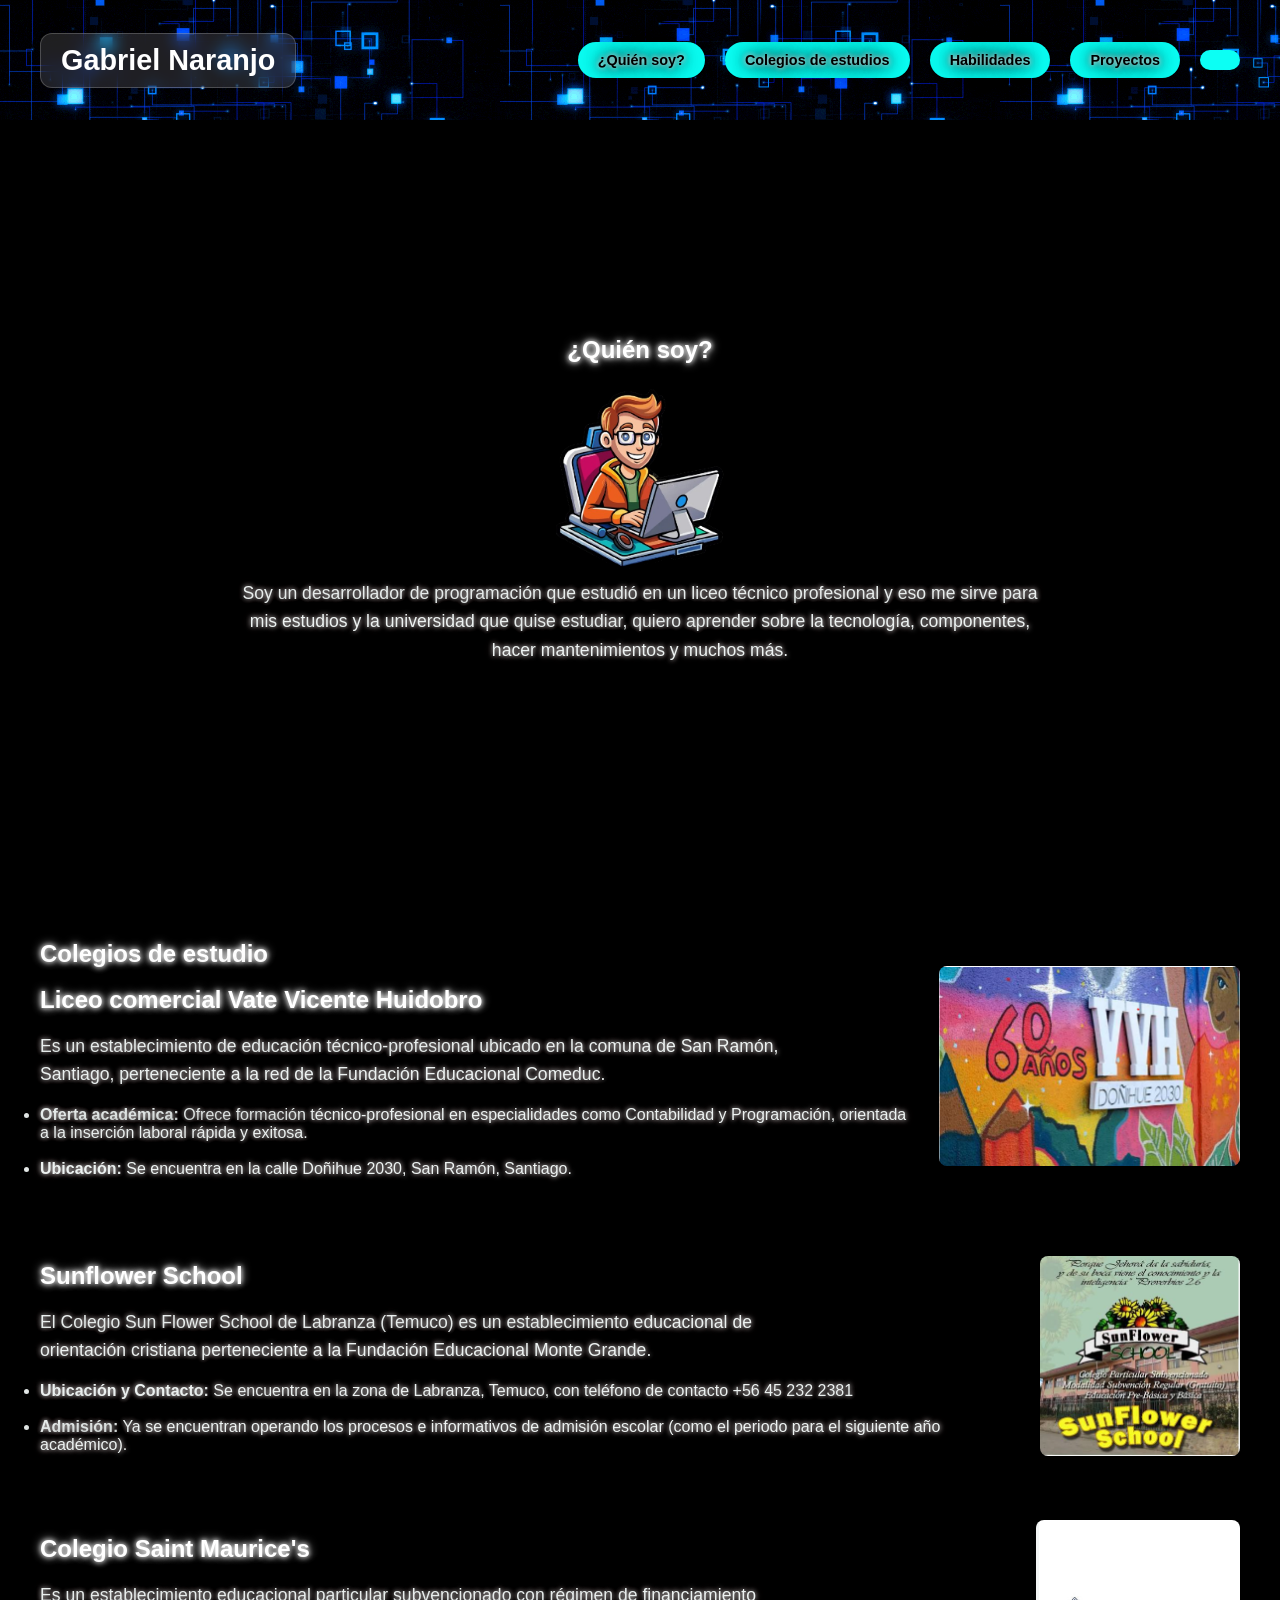
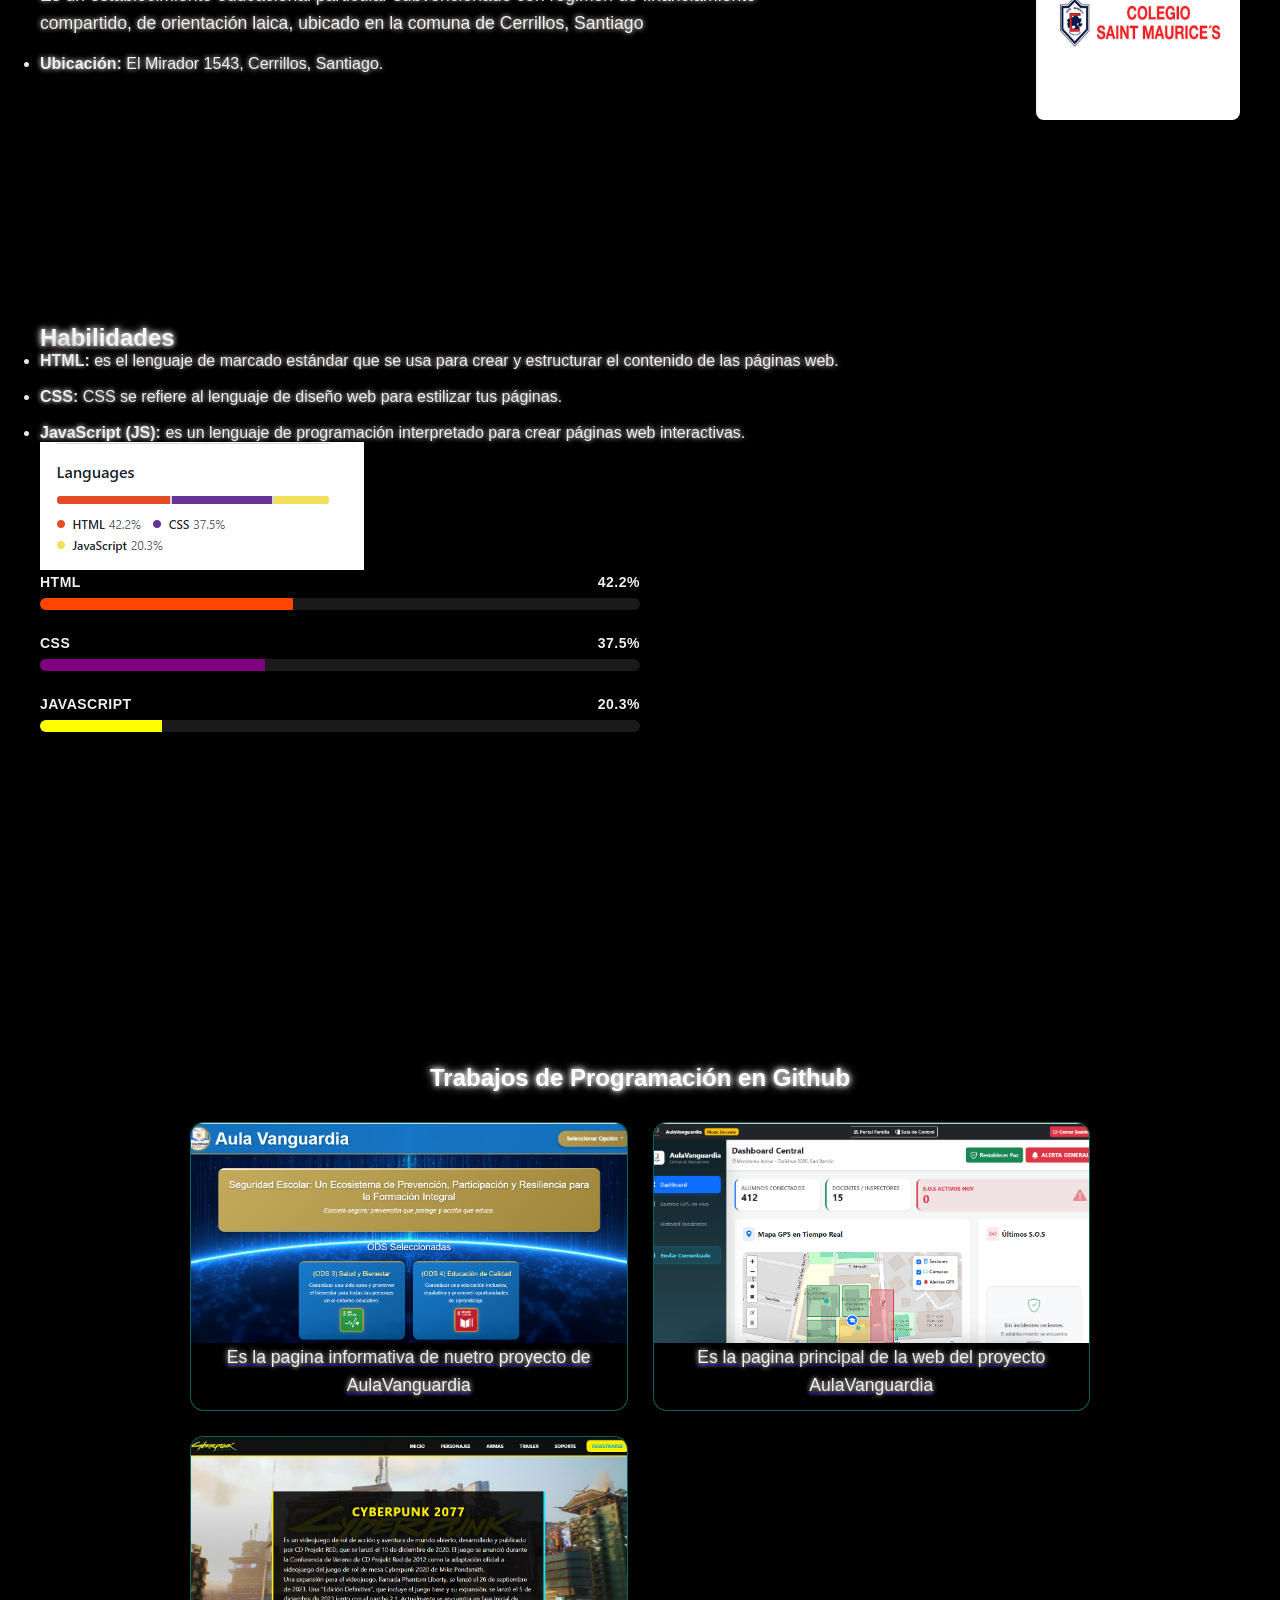
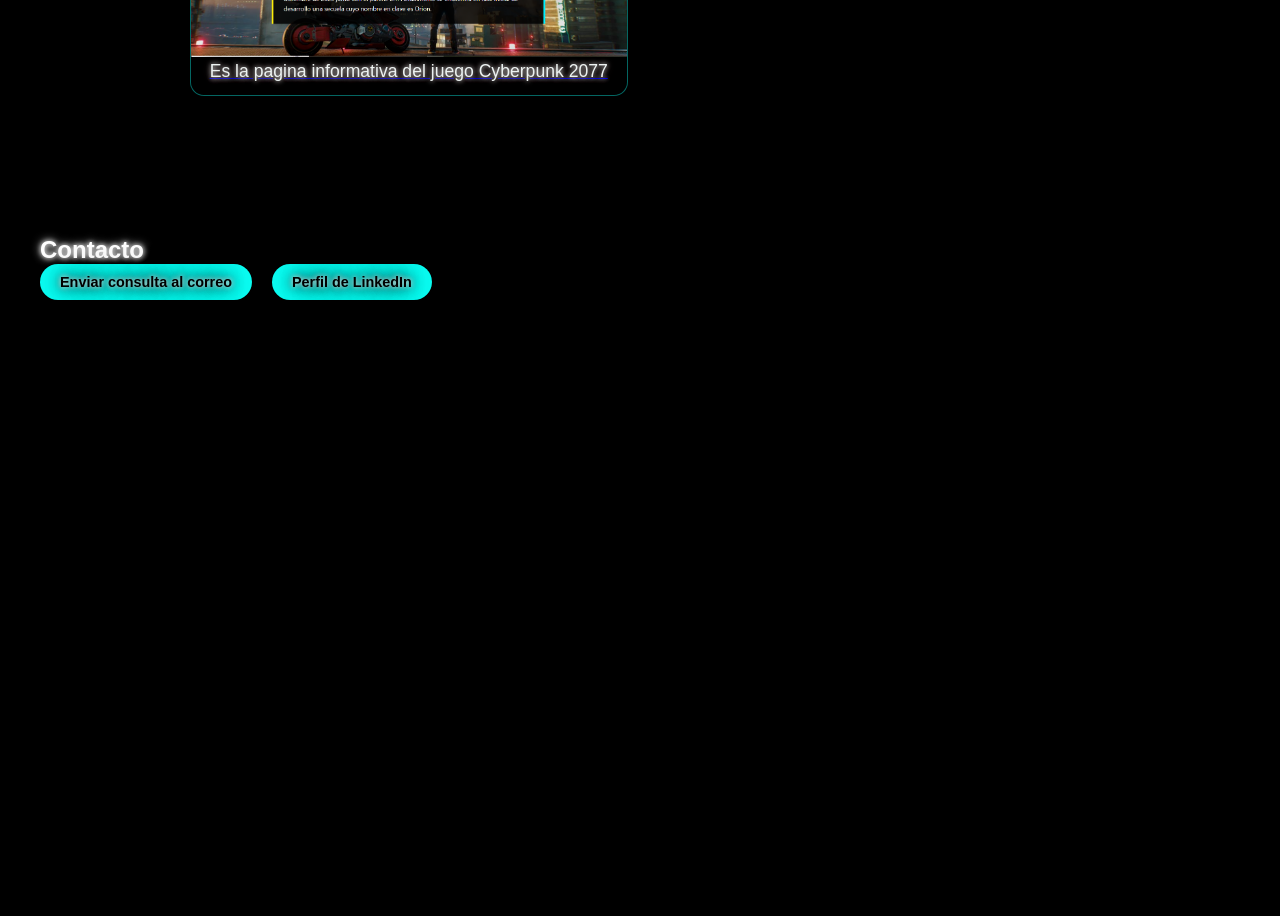
<file: index.html>
<!doctype html>
<html lang="es">
  <head>
    <meta charset="UTF-8" />
    <meta name="viewport" content="width=device-width, initial-scale=1.0" />
    <title>Portafolio</title>
    <meta name="Author" content="Gabriel Naranjo" />
    <link rel="stylesheet" href="static/css/style.css" />
  </head>
  <body>
    <video autoplay muted loop playsinline id="video-fondo">
      <source src="static/videos/Diseño sin título.mp4" type="video/mp4" />
      Tu navegador no soporta videos HTML5.
    </video>

    <section class="Fondo">
      <div class="contenido">
        <h1>Gabriel Naranjo</h1>
      </div>

      <nav class="menu">
        <a href="#quien-soy">¿Quién soy?</a>
        <a href="#colegios">Colegios de estudios</a>
        <a href="#habilidad">Habilidades</a>
        <a href="#Proyectos">Proyectos</a>
        <a href="#"></a>
      </nav>
    </section>

    <section id="quien-soy" class="seccion-info">
      <h1 class="titulo">¿Quién soy?</h1>
      <img src="static/images/descarga.png" alt="Programación" class="images">
      <p>
        Soy un desarrollador de programación que estudió en un liceo técnico
        profesional y eso me sirve para mis estudios y la universidad que quise
        estudiar, quiero aprender sobre la tecnología, componentes, hacer
        mantenimientos y muchos más.
      </p>
    </section>

    <section id="colegios" class="seccion-info">
      <div class="colegio-bloque">
        <div class="colegio-texto">
          <h1>Colegios de estudio</h1>
          <br />
          <h1>Liceo comercial Vate Vicente Huidobro</h1>
          <br />
          <p>
            Es un establecimiento de educación técnico-profesional ubicado en la
            comuna de San Ramón, Santiago, perteneciente a la red de la
            Fundación Educacional Comeduc.
          </p>
          <br />
          <ul>
            <li class="letra">
              <strong>Oferta académica:</strong> Ofrece formación
              técnico-profesional en especialidades como Contabilidad y
              Programación, orientada a la inserción laboral rápida y exitosa.
            </li>
            <br>
            <li class="letra">
              <strong>Ubicación:</strong> Se encuentra en la calle Doñihue 2030,
              San Ramón, Santiago.
            </li>
            <br />
          </ul>
        </div>
        <div class="colegio-imagen">
          <img src="static/images/VVH.png" alt="VVH" class="images" />
        </div>
      </div>

      <div class="colegio-bloque">
        <div class="colegio-texto">
          <h1>Sunflower School</h1>
          <br />
          <p>
            El Colegio Sun Flower School de Labranza (Temuco) es un
            establecimiento educacional de orientación cristiana perteneciente a
            la Fundación Educacional Monte Grande.
          </p>
          <br />
          <ul>
            <li class="letra">
              <strong>Ubicación y Contacto: </strong> Se encuentra en la zona de
              Labranza, Temuco, con teléfono de contacto +56 45 232 2381
            </li>
            <br />
            </li>
            <li class="letra">
              <strong>Admisión:</strong> Ya se encuentran operando los procesos
              e informativos de admisión escolar (como el periodo para el
              siguiente año académico).
            </li>
          </ul>
        </div>
        <div class="colegio-imagen">
          <img src="static/images/Flowers.png" alt="Flower" class="images" />
        </div>
      </div>

      <div class="colegio-bloque">
        <div class="colegio-texto">
          <h1>Colegio Saint Maurice's</h1>
          <br />
          <p>
            Es un establecimiento educacional particular subvencionado con
            régimen de financiamiento compartido, de orientación laica, ubicado
            en la comuna de Cerrillos, Santiago
          </p>
          <br />
          <ul>
            <li class="letra">
              <strong>Ubicación:</strong> El Mirador 1543, Cerrillos, Santiago.
            </li>
            <br/>
            <br/>
          </ul>
        </div>
        <div class="colegio-imagen">
          <img src="static/images/Saint.png" alt="Flower" class="images" />
        </div>
      </div>
    </section>

  <section id="habilidad" class="seccion-info">
  <h1>Habilidades</h1>

  <ul>
    <li class="letra"><strong>HTML:</strong> es el lenguaje de marcado estándar que se usa para crear y estructurar el contenido de las páginas web.</li>
    <br>
    <li class="letra"><strong>CSS:</strong> CSS se refiere al lenguaje de diseño web para estilizar tus páginas.</li>
    <br>
    <li class="letra"><strong>JavaScript (JS):</strong> es un lenguaje de programación interpretado para crear páginas web interactivas.</li>
  </ul>

  <!-- CONTENEDOR EN FILA -->
  <div class="habilidades-contenido">

    <!-- Imagen al medio (izquierda del bloque) -->
    <div class="habilidades-imagen">
      <img src="static/images/lenguaje.png" alt="Languages" />
    </div>

    <!-- Porcentajes a la derecha -->
    <div class="skills-container">
      <div class="skill-item">
        <div class="skill-info">
          <span>HTML</span>
          <span>42.2%</span>
        </div>
        <div class="progress-bar-bg-orange">
          <div class="progress-bar-fill-orange" style="width: 42.2%;"></div>
        </div>
      </div>

      <div class="skill-item">
        <div class="skill-info">
          <span>CSS</span>
          <span>37.5%</span>
        </div>
        <div class="progress-bar-bg-purple">
          <div class="progress-bar-fill-purple" style="width: 37.5%;"></div>
        </div>
      </div>

      <div class="skill-item">
        <div class="skill-info">
          <span>JAVASCRIPT</span>
          <span>20.3%</span>
        </div>
        <div class="progress-bar-bg-yellow">
          <div class="progress-bar-fill-yellow" style="width: 20.3%;"></div>
        </div>
      </div>
    </div>

  </div>
</section>

<section id="Proyectos" class="seccion-info">
  <h1>Trabajos de Programación en Github</h1>

  <div class="proyectos-grid">
    <!-- Proyecto 1: Perfil GitHub -->
    <a href="https://aatpvvc.github.io/AulaVanguardia/" target="_blank" class="proyecto-card">
      <img src="static/images/vanguardia.png" alt="Perfil GitHub" />
      <p>Es la pagina informativa de nuetro proyecto de AulaVanguardia</p>
    </a>

    <!-- Proyecto 2: Repositorios / Page -->
    <a href="https://cesararzola.github.io/AulaVanguardia-Full/" target="_blank" class="proyecto-card">
      <img src="static/images/Sitio web.png" alt="Sitio" />
      <p>Es la pagina principal de la web del proyecto AulaVanguardia</p>
    </a>

    <!-- Proyecto 3: Cyberpunk 2077 -->
    <a href="https://gabrilinsky.github.io/Skillnest_fundamentos_web/" target="_blank" class="proyecto-card">
      <img src="static/images/Cyber.png" alt="Sitio Cyberpunk 2077" />
      <p>Es la pagina informativa del juego Cyberpunk 2077 </p>
    </a>
  </div>
</section>

<section id="Contacto" class="seccion-info">
  <h1 class="letra">Contacto</h1>
  
  <div class="menu">
   
    <a href="https://mail.google.com/mail/?view=cm&fs=1&to=gabrielnaranjo@liceovvh.cl" target="_blank" rel="noopener noreferrer" class="btn-contacto">
      Enviar consulta al correo
    </a>

    <!-- Abre tu perfil de LinkedIn en una nueva pestaña -->
    <a href="https://www.linkedin.com/in/gabriel-alexander-naranjo-nahuelen-aa271b439/" target="_blank" rel="noopener noreferrer" class="btn-contacto">
      Perfil de LinkedIn
    </a>
  </div>
</section>

    <script src="static/js/script.js"></script>
  </body>
</html>
</file>
<file: static/css/style.css>
* {
  margin: 0;
  padding: 0;
  box-sizing: border-box;
}

body {
  min-height: 100vh;
  font-family: Arial, sans-serif;
  background-color: #000;
}

#quien-soy {
  display: flex;
  text-align: center;
  align-items: center;
  flex-direction: column;
  justify-content: center;
  padding: 40px 20px;
}

#quien-soy .titulo {
  margin-bottom: 15px;
}

#quien-soy p {
  max-width: 800px;
}

#video-fondo {
  position: fixed;
  top: 0;
  left: 0;
  width: 100vw;
  height: 100vh;
  object-fit: cover; 
  z-index: -1;       
}

.Fondo {
  width: 100%;
  min-height: 120px;
  background: rgba(0, 0, 0, 0.4); 
  backdrop-filter: blur(5px);
  -webkit-backdrop-filter: blur(5px);
  background-image: url('../images/5501609ee45d514d1f2c4a63502045e2.gif');
  display: flex;
  justify-content: space-between;
  align-items: center;
  padding: 20px 40px;
}

.contenido h1 {
  color: #ffffff;
  font-size: 1.8rem;
  margin: 0;
  padding: 10px 20px;
  background: rgba(255, 255, 255, 0.12);
  backdrop-filter: blur(8px);
  -webkit-backdrop-filter: blur(8px);
  border-radius: 12px;
  border: 1px solid rgba(255, 255, 255, 0.2);
  white-space: nowrap;
}

.menu {
  display: flex;
  gap: 20px; 
  align-items: center;
}

.menu a {
  color: #000000;
  background-color: #0CFFF4;
  text-decoration: none;
  font-size: 0.9rem;
  font-weight: bold;
  text-shadow: 0 0 5px #fff, 
               0 0 10px #392121, 
               0 0 20px #16111d, 
               0 0 40px #301018;
  padding: 10px 20px;
  border-radius: 25px;
  display: inline-flex;
  justify-content: center;
  align-items: center;
  white-space: nowrap;
  transition: all 0.3s ease;
}

.menu a:hover {
  color: #ffffff;
  background-color: #25abbd;
  border: 2px solid #00f3ff;
  box-shadow: 0 0 10px #ffffff,   
              0 0 20px #00f3ff,   
              0 0 40px #00f3ff,   
              0 0 80px #00f3ff;
  transform: translateY(-2px);
}

.seccion-info {
  min-height: 80vh;
  padding: 60px 40px;
  background: rgba(0, 0, 0, 0.6);
  margin: 20px 0;
}

.seccion-info h2 {
  font-size: 2rem;
  margin-bottom: 15px;
  color: #0CFFF4;
}

.seccion-info p {
  font-size: 1.1rem;
  line-height: 1.6;
  max-width: 800px;
  color: #edf2f1;
  text-shadow: 0 0 5px #fff, 
               0 0 10px #392121, 
               0 0 20px #16111d, 
               0 0 40px #301018;
}

.seccion-info h1 {
  color: #fff;
  text-shadow: 0 0 5px #fff, 
               0 0 10px #fff, 
               0 0 20px #011210, 
               0 0 40px #050820;
}

.letra {
  color: #edf2f1;
  text-shadow: 0 0 5px #fff, 
               0 0 10px #392121, 
               0 0 20px #16111d, 
               0 0 40px #301018;
}

.skills-container {
  width: 100%;
  max-width: 600px;
  display: flex;
  flex-direction: column;
  gap: 25px; 
}

.skill-info {
  display: flex;
  justify-content: space-between;
  align-items: center;
  margin-bottom: 8px; 
  color: #edf2f1;
  font-size: 14px;
  font-weight: 700;
  letter-spacing: 0.5px;
}

.images {
  height: 200px;
  border-radius: 8px;
}

.colegio-bloque {
  display: flex;
  flex-direction: row;
  align-items: center;
  justify-content: space-between;
  width: 100%;
  margin-bottom: 60px;
  gap: 30px;
}

/* Barras de progreso */
.progress-bar-bg-yellow,
.progress-bar-bg-purple,
.progress-bar-bg-orange {
  width: 100%;
  height: 12px;
  border-radius: 6px;
  overflow: hidden;
  background-color: rgba(255, 255, 255, 0.1);
}

.progress-bar-fill-yellow {
  height: 100%;
  background-color: yellow;
  transition: width 1s ease-in-out; 
}

.progress-bar-fill-purple {
  height: 100%;
  background-color: purple;
  transition: width 1s ease-in-out; 
}

.progress-bar-fill-orange {
  height: 100%;
  background-color: orangered;
  transition: width 1s ease-in-out; 
}

/* ============================================================
   SECCIÓN PROYECTOS (Para PC / Pantallas grandes)
   ============================================================ */

#Proyectos {
  display: flex;
  flex-direction: column;
  align-items: center;
}

#Proyectos h1 {
  width: 100%;
  text-align: center;
  margin-bottom: 30px;
}

/* Grilla de 2 columnas en PC */
.proyectos-grid {
  display: grid;
  grid-template-columns: repeat(2, 1fr);
  gap: 25px;
  width: 100%;
  max-width: 900px;
  margin: 0 auto;
}

/* Tarjeta individual del proyecto */
.proyecto-card {
  display: flex;
  flex-direction: column;
  align-items: center;    /* Centra horizontalmente los elementos */
  justify-content: center; /* Centra verticalmente si hay espacio extra */
  text-align: center;      /* Centra las líneas de texto */
  width: 100%;
  border-radius: 14px;
  overflow: hidden;
  border: 1px solid rgba(12, 255, 244, 0.4);
  background: rgba(0, 0, 0, 0.6);
  padding-bottom: 10px;    /* Espacio inferior para el texto */
  transition: transform 0.3s ease, box-shadow 0.3s ease, border-color 0.3s ease;
}

.proyecto-card:hover {
  transform: translateY(-5px);
  border-color: #00f3ff;
  box-shadow: 0 0 15px rgba(0, 243, 255, 0.5),
              0 0 30px rgba(0, 243, 255, 0.2);
}

/* Ajuste uniforme para las 4 imágenes */
.proyecto-card img {
  width: 100%;
  height: 220px;
  object-fit: cover; /* Mantiene la proporción y llena la tarjeta sin deformarse */
  display: block;
}

/* ============================================================
   ESTILOS ADAPTATIVOS PARA TELÉFONOS (Móviles max 768px)
   ============================================================ */
@media screen and (max-width: 768px) {

  /* Cabeza y Menú Móvil */
  .Fondo {
    flex-direction: column;
    padding: 15px;
    gap: 15px;
    text-align: center;
  }

  .contenido h1 {
    font-size: 1.4rem;
    white-space: normal;
  }

  .menu {
    display: grid;
    grid-template-columns: 1fr 1fr;
    gap: 10px;
    width: 100%;
  }

  .menu a {
    font-size: 0.8rem;
    padding: 10px 5px;
    white-space: normal;
  }

  /* Ajuste de Secciones Generales */
  .seccion-info {
    padding: 30px 15px;
    margin: 15px 10px;
    border-radius: 16px;
    min-height: auto;
  }

  /* Tarjetas llamativas para cada Colegio */
  .colegio-bloque {
    flex-direction: column;
    align-items: center;
    gap: 20px;
    margin-bottom: 30px;
    padding: 20px;
    background: rgba(0, 0, 0, 0.65);
    border: 1px solid rgba(12, 255, 244, 0.4);
    border-radius: 16px;
    box-shadow: 0 8px 20px rgba(0, 243, 255, 0.2);
    backdrop-filter: blur(10px);
    -webkit-backdrop-filter: blur(10px);
  }

  .colegio-texto h1 {
    font-size: 1.3rem;
    text-align: center;
  }

  .colegio-texto ul {
    padding-left: 10px;
  }

  .colegio-imagen {
    width: 100%;
    display: flex;
    justify-content: center;
  }

  .colegio-imagen .images {
    width: 100%;
    max-width: 280px;
    height: auto;
    object-fit: contain;
    border-radius: 12px;
    border: 1px solid rgba(255, 255, 255, 0.2);
  }


/* Contenedor principal de la sección habilidades */
#habilidad {
  display: flex;
  flex-direction: column;
  gap: 20px;
}

/* Alinea la tarjeta de imagen y las barras en fila (horizontal) */
.habilidades-contenido {
  display: flex;
  flex-direction: row;        /* Pone elementos lado a lado */
  align-items: center;        /* Centra verticalmente */
  justify-content: center;    /* Centra en medio de la pantalla */
  gap: 50px;                  /* Espacio entre la imagen y las barras */
  width: 100%;
  margin-top: 20px;
}

/* Tarjeta/Imagen al medio */
.habilidades-imagen {
  flex-shrink: 0;
}

.habilidades-imagen img {
  width: 320px;
  height: auto;
  border-radius: 12px;
  display: block;
}

/* Barras de progreso a la derecha */
.skills-container {
  width: 100%;
  max-width: 450px;           /* Limita el ancho de las barras para que no ocupen toda la pantalla */
  display: flex;
  flex-direction: column;
  gap: 20px;
}

}
</file>
